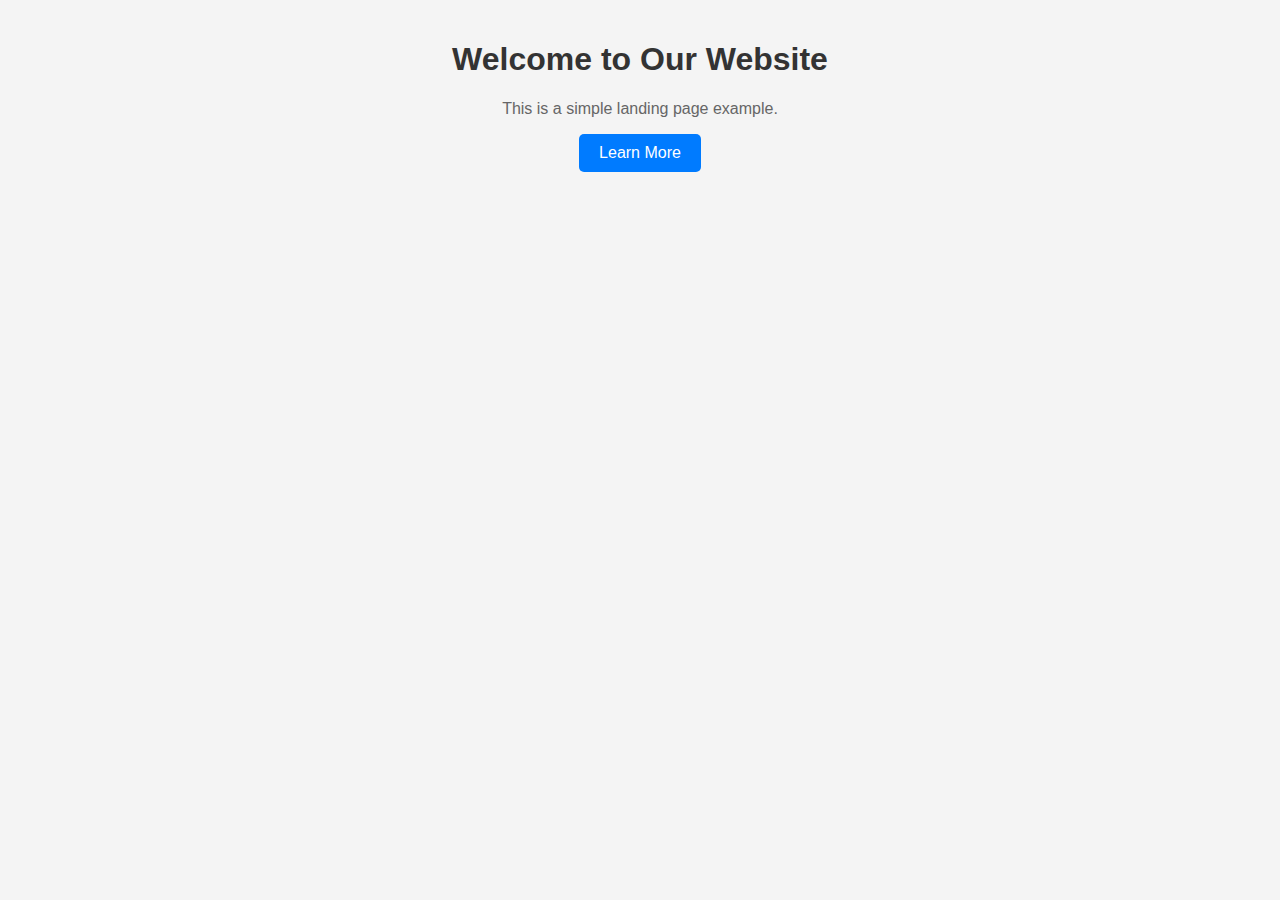
<file: index.html>
<!DOCTYPE html>
<html lang="en">
<head>
    <meta charset="UTF-8">
    <meta name="viewport" content="width=device-width, initial-scale=1.0">
    <title>Simple Landing Page</title>
    <style>
        body {
            font-family: Arial, sans-serif;
            background-color: #f4f4f4;
            margin: 0;
            padding: 0;
        }
        
        .container {
            max-width: 800px;
            margin: 0 auto;
            padding: 20px;
            text-align: center;
        }

        h1 {
            color: #333;
        }

        p {
            color: #666;
        }

        .btn {
            display: inline-block;
            padding: 10px 20px;
            background-color: #007BFF;
            color: #fff;
            text-decoration: none;
            border-radius: 5px;
        }

        .btn:hover {
            background-color: #0056b3;
        }
    </style>
</head>
<body>
    <div class="container">
        <h1>Welcome to Our Website</h1>
        <p>This is a simple landing page example.</p>
        <a href="#" class="btn">Learn More</a>
    </div>
</body>
</html>
</file>
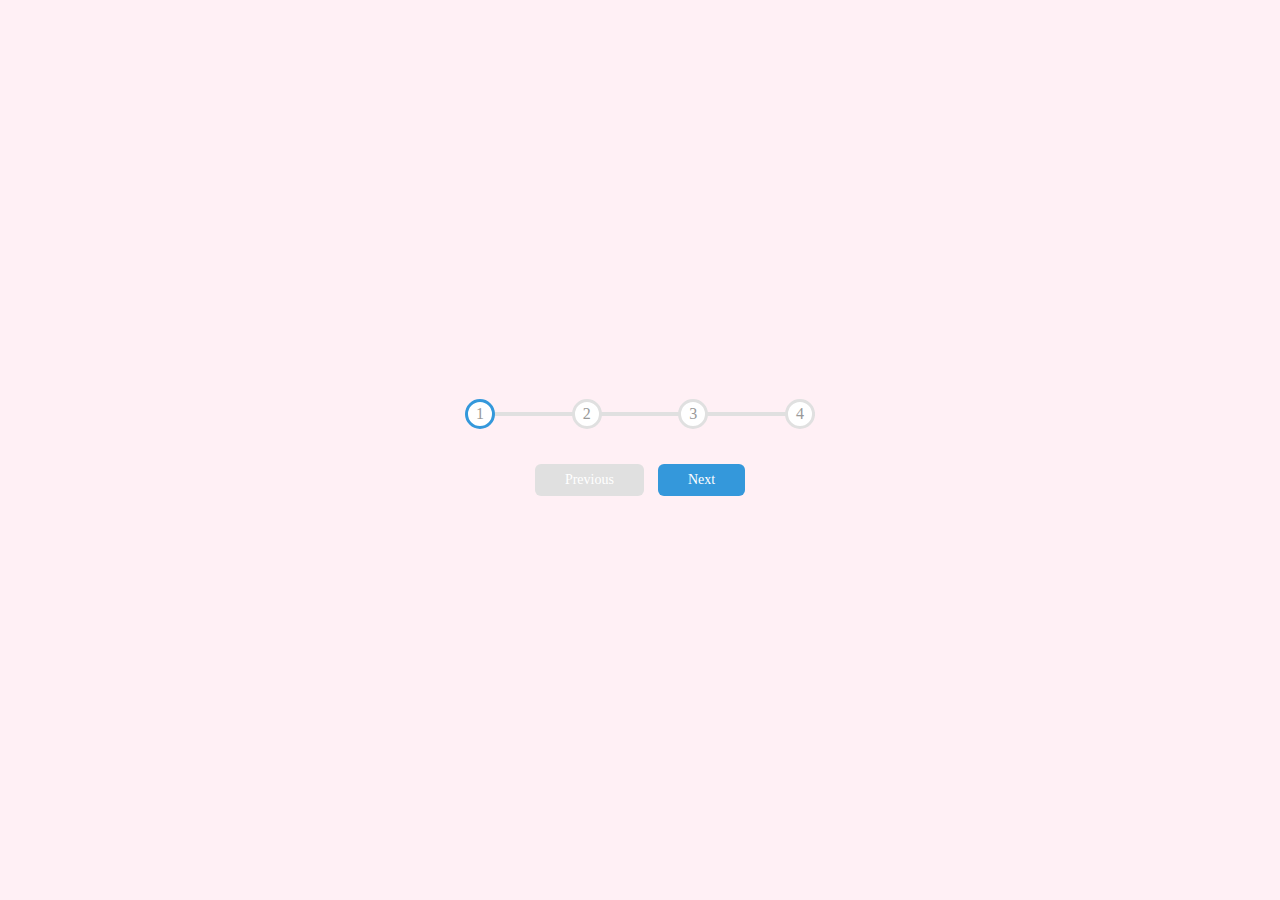
<file: 2_progress steps/index.html>
<!DOCTYPE html>
<html lang="en">

<head>
    <meta charset="UTF-8">
    <meta http-equiv="X-UA-Compatible" content="IE=edge">
    <meta name="viewport" content="width=device-width, initial-scale=1.0">
    <link rel="stylesheet" href="style.css">
    <title>Progress Steps</title>
</head>

<body>
    <div class="con">
        <div class="progress-con">
            <div class="progress" id="progress"></div>
            <div class="circle active">1</div>
            <div class="circle">2</div>
            <div class="circle">3</div>
            <div class="circle">4</div>
        </div>
        <button class="btn" id="previous" disabled>Previous</button>
        <button class="btn" id="next">Next</button>

    </div>
    <script src="script.js"></script>
</body>

</html>
</file>
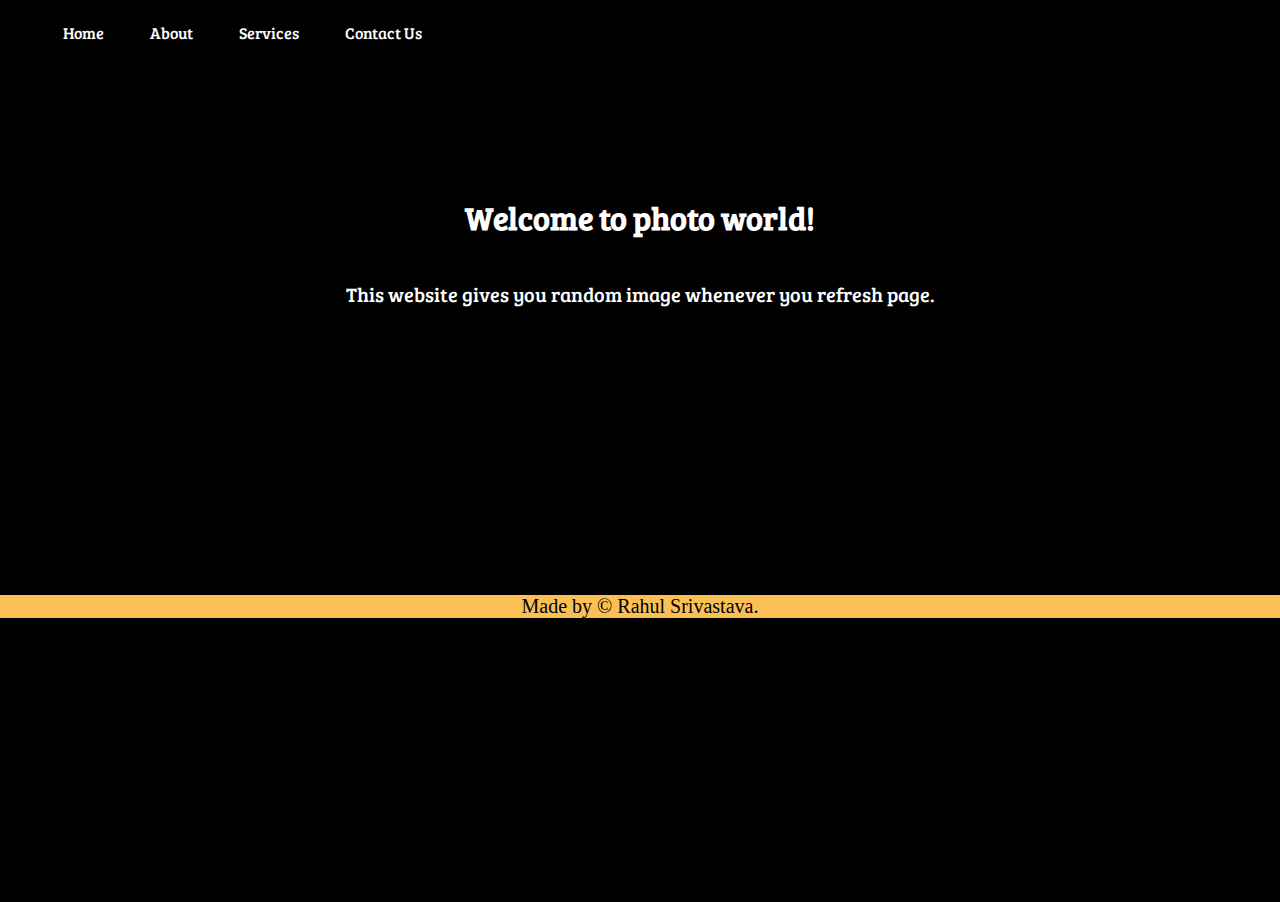
<file: Simple UI/index.html>
<!DOCTYPE html>
<html lang="en">
  <head>
    <meta charset="UTF-8" />
    <meta http-equiv="X-UA-Compatible" content="IE=edge" />
    <meta name="viewport" content="width=device-width, initial-scale=1.0" />
    <title>Simple UI</title>
    <link
      href="https://fonts.googleapis.com/css2?family=Bree+Serif&display=swap"
      rel="stylesheet"
    />
    <link rel="stylesheet" href="index.css" />
  </head>
  <body>
    <header>
      <nav class="navbar">
        <ul class="navigation">
          <li class="item">Home</li>
          <li class="item">About</li>
          <li class="item">Services</li>
          <li class="item">Contact Us</li>
        </ul>
      </nav>
    </header>
    <section>
      <h1>Welcome to photo world!</h1>
      <p>This website gives you random image whenever you refresh page.</p>
    </section>
    <footer>
      <p>Made by &copy Rahul Srivastava.</p>
    </footer>
  </body>
</html>
</file>
<file: 2_progress steps/style.css>
@import url('https://www.cssfontstack.com/Trebuchet-MS');
:root {
    --line-border-fill: #3498db;
    --line-border-empty: #e0e0e0;
}

* {
    box-sizing: border-box;
}

body {
    background-color: lavenderblush;
    display: flex;
    align-items: center;
    justify-content: center;
    height: 100vh;
    overflow: hidden;
    margin: 0;
}

.con {
    text-align: center;
}

.progress-con {
    display: flex;
    justify-content: space-between;
    position: relative;
    margin-bottom: 30px;
    max-width: 100%;
    width: 350px;
}

.progress-con::before {
    content: ' ';
    background-color: var(--line-border-empty);
    position: absolute;
    top: 50%;
    left: 0;
    transform: translateY(-50%);
    height: 4px;
    width: 100%;
    z-index: -1;
    /* transition: 0.4s ease; */
}

.progress {
    background-color: var(--line-border-fill);
    position: absolute;
    top: 50%;
    left: 0;
    transform: translateY(-50%);
    height: 4px;
    width: 0%;
    z-index: -1;
    transition: 0.4s ease;
}

.circle {
    background-color: #fff;
    color: #999;
    border-radius: 50%;
    height: 30px;
    width: 30px;
    display: flex;
    align-items: center;
    justify-content: center;
    border: 3px solid var(--line-border-empty);
    transition: 0.4s ease;
}

.circle.active {
    border-color: var(--line-border-fill);
}

.btn {
    background-color: var(--line-border-fill);
    color: white;
    border: 0;
    border-radius: 6px;
    cursor: pointer;
    font-family: inherit;
    padding: 8px 30px;
    margin: 5px;
    font-size: 14px;
}

.btn:active {
    transform: scale(0.98);
}

.btn:focus {
    outline: 0
}

.btn:disabled {
    background-color: var(--line-border-empty);
    cursor: not-allowed;
}
</file>
<file: Simple UI/index.css>
body {
  margin: 0;
  padding: 0;
  background-color: black;
  color: white;
  height: 100vh;
}

.navigation {
  font-family: "Bree Serif", serif;
  display: flex;
  margin-top: 2px;
}

section {
  display: flex;
  height: 344px;
  font-family: "Bree Serif", serif;
  margin: 3px 230px;
  flex-direction: column;
  text-align: center;
  justify-content: center;
}

header::before {
  background-image: url("https://source.unsplash.com/collection/190727/1600x900");
  content: "";
  z-index: -1;
  position: absolute;
  top: 0;
  left: 0;
  width: 100%;
  height: 100%;
  opacity: 0.5;
}

li {
  list-style: none;
  padding: 20px 23px;
}

h {
  font-size: 3em;
}

p {
  font-size: 20px;
}

footer p {
  display: flex;
  flex-direction: column;
  align-items: center;
  background-color: rgb(250, 192, 85);
  margin-top: 172px;
  position: initial;
  color: black;
}
</file>
